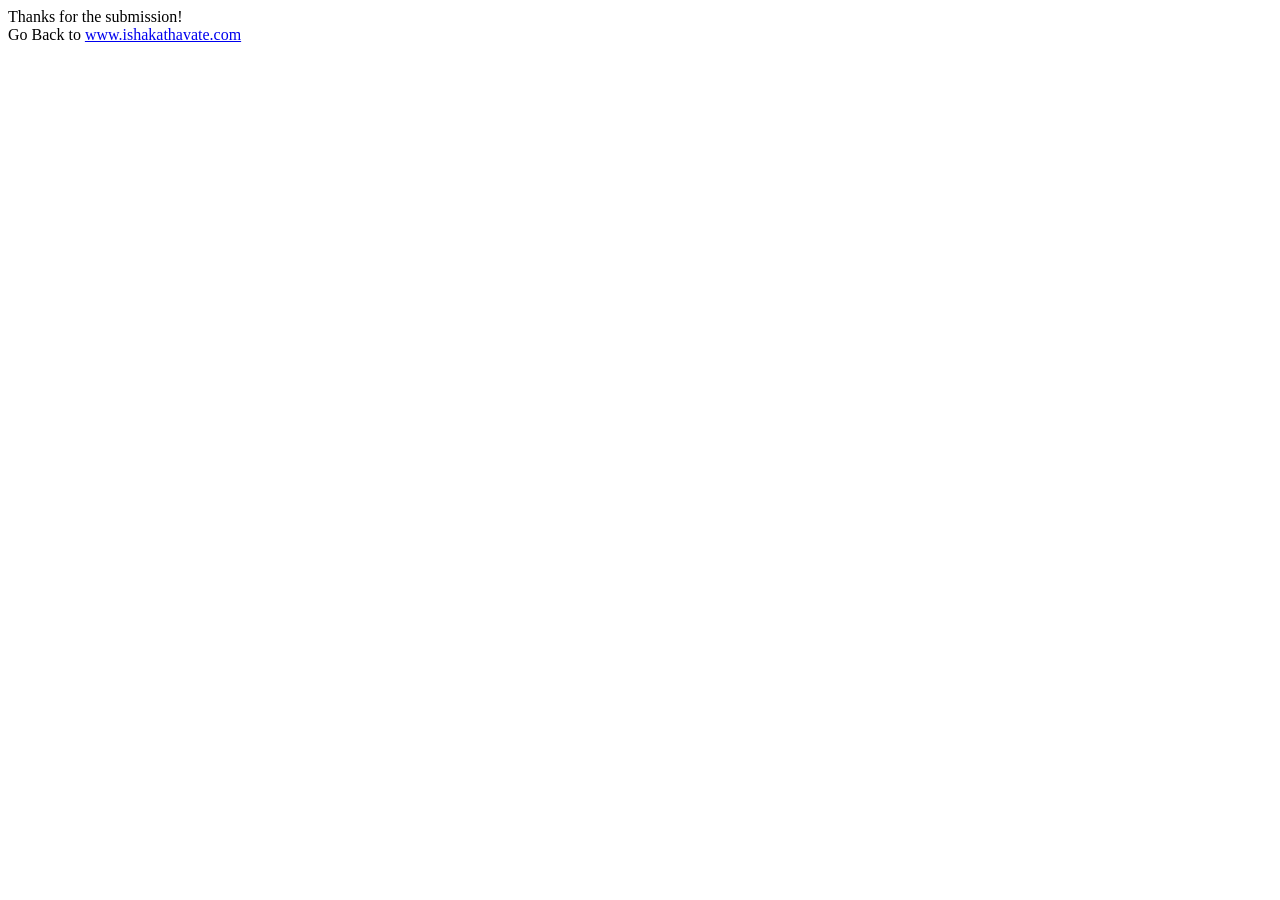
<file: thank-you.html>
<!DOCTYPE HTML PUBLIC "-//W3C//DTD HTML 4.01 Transitional//EN" "http://www.w3.org/TR/html4/loose.dtd"> 
<html>
<head>
	<title>Thank you!</title>
<meta name="generator" content="TSW WebCoder">
</head>

<body>
Thanks for the submission!
<br/>
Go Back to <a href="index.html" >www.ishakathavate.com</a>


</body>
</html>
</file>
